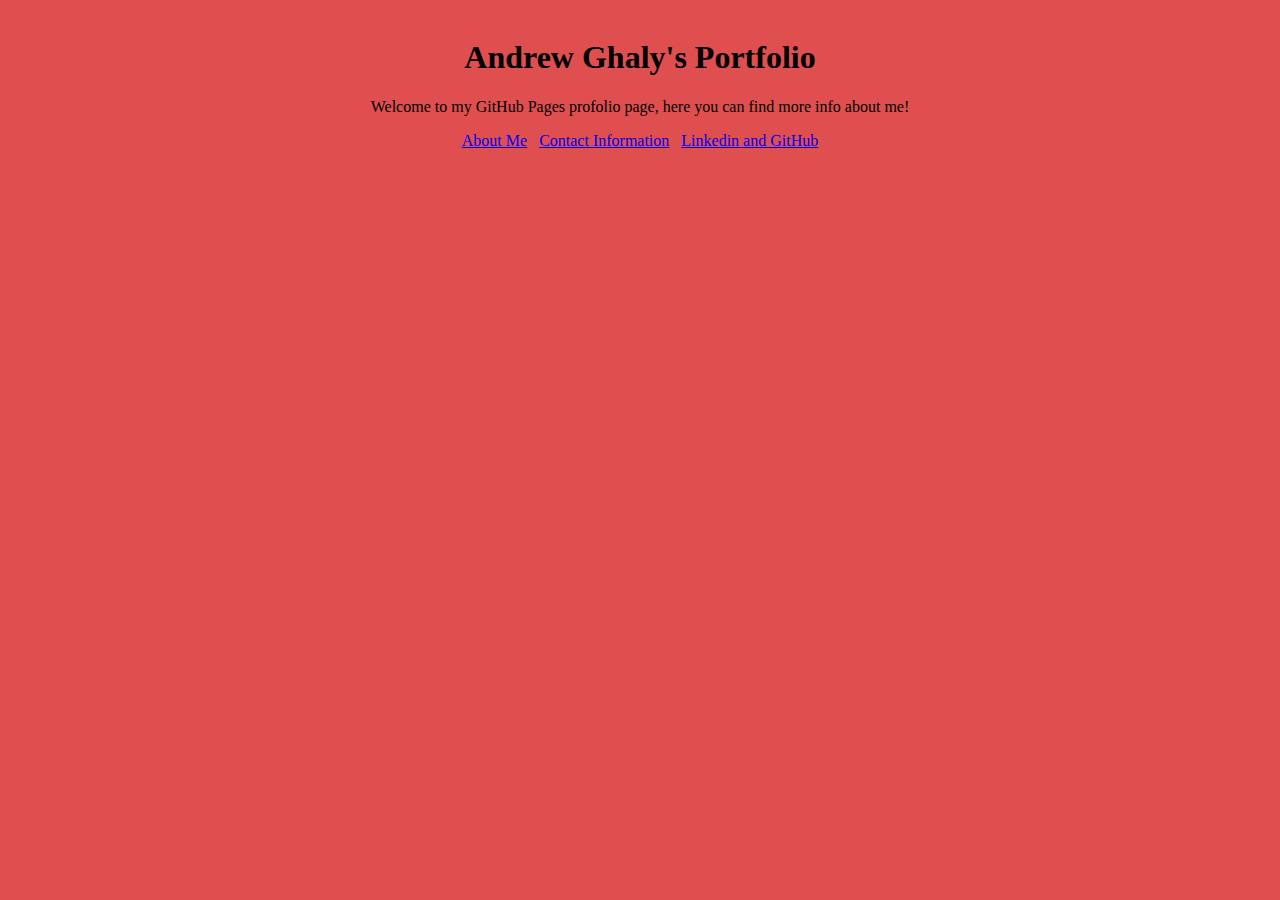
<file: index.html>
<html lang="en">
<head>
    <meta charset="UTF-8">
    <meta http-equiv="X-UA-Compatible" content="IE=edge">
    <meta name="viewport" content="width=device-width, initial-scale=1.0">
    <title>Andrew's Portfolio</title>
    <link rel="stylesheet" href="styles.css">
</head>
<body>
    &nbsp; &nbsp; &nbsp; &nbsp; &nbsp; &nbsp; &nbsp; &nbsp; &nbsp; &nbsp; &nbsp;
    <h1>Andrew Ghaly's Portfolio</h1>
    <p>Welcome to my GitHub Pages profolio page, here you can find more info about me!</p>
    <a href="/aboutme.html">About Me</a> &nbsp; <a href="/contact.html">Contact Information</a> &nbsp;  <a href="/works.html">Linkedin and GitHub</a>
</body>
</html>
</file>
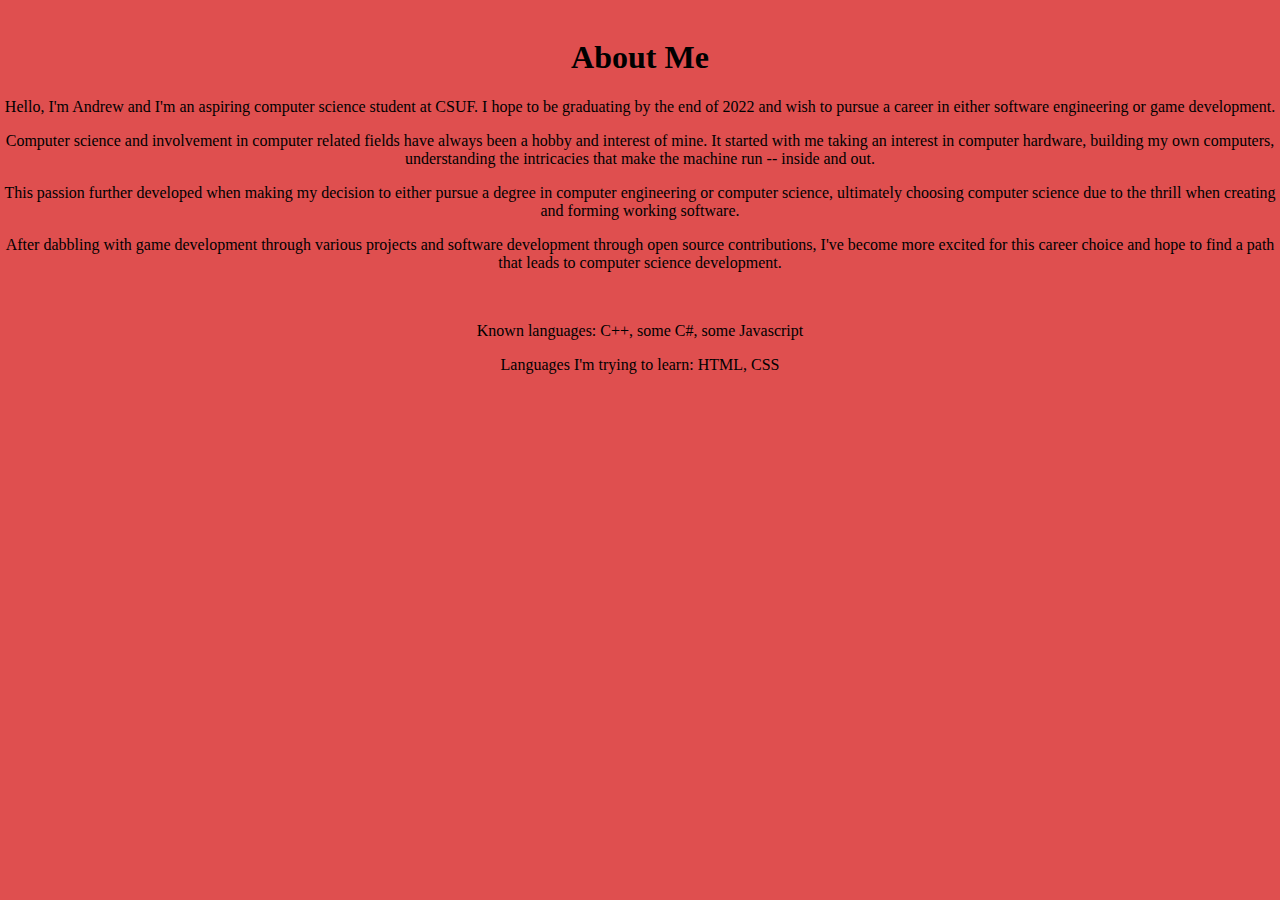
<file: aboutme.html>
<html lang="en">
<head>
    <meta charset="UTF-8">
    <meta http-equiv="X-UA-Compatible" content="IE=edge">
    <meta name="viewport" content="width=device-width, initial-scale=1.0">
    <title>Who is Andrew</title>
    <link rel="stylesheet" href="styles.css">
</head>
<body>
    &nbsp; &nbsp; &nbsp; &nbsp; &nbsp; &nbsp; &nbsp; &nbsp; &nbsp; &nbsp; &nbsp;
    <h1>About Me</h1>
    
    <p>Hello, I'm Andrew and I'm an aspiring computer science student at CSUF. I hope to be graduating by the end of 2022 and wish to pursue a career in either software engineering or game development.</p>
    <p>Computer science and involvement in computer related fields have always been a hobby and interest of mine. It started with me taking an interest in computer hardware, building my own computers, understanding the intricacies that make the machine run -- inside and out.</p>
    <p>This passion further developed when making my decision to either pursue a degree in computer engineering or computer science, ultimately choosing computer science due to the thrill when creating and forming working software.</p>
    <p>After dabbling with game development through various projects and software development through open source contributions, I've become more excited for this career choice and hope to find a path that leads to computer science development.</p>
    &nbsp;
    <p>Known languages: C++, some C#, some Javascript</p>
    <P>Languages I'm trying to learn: HTML, CSS</P>
</body>
</html>
</file>
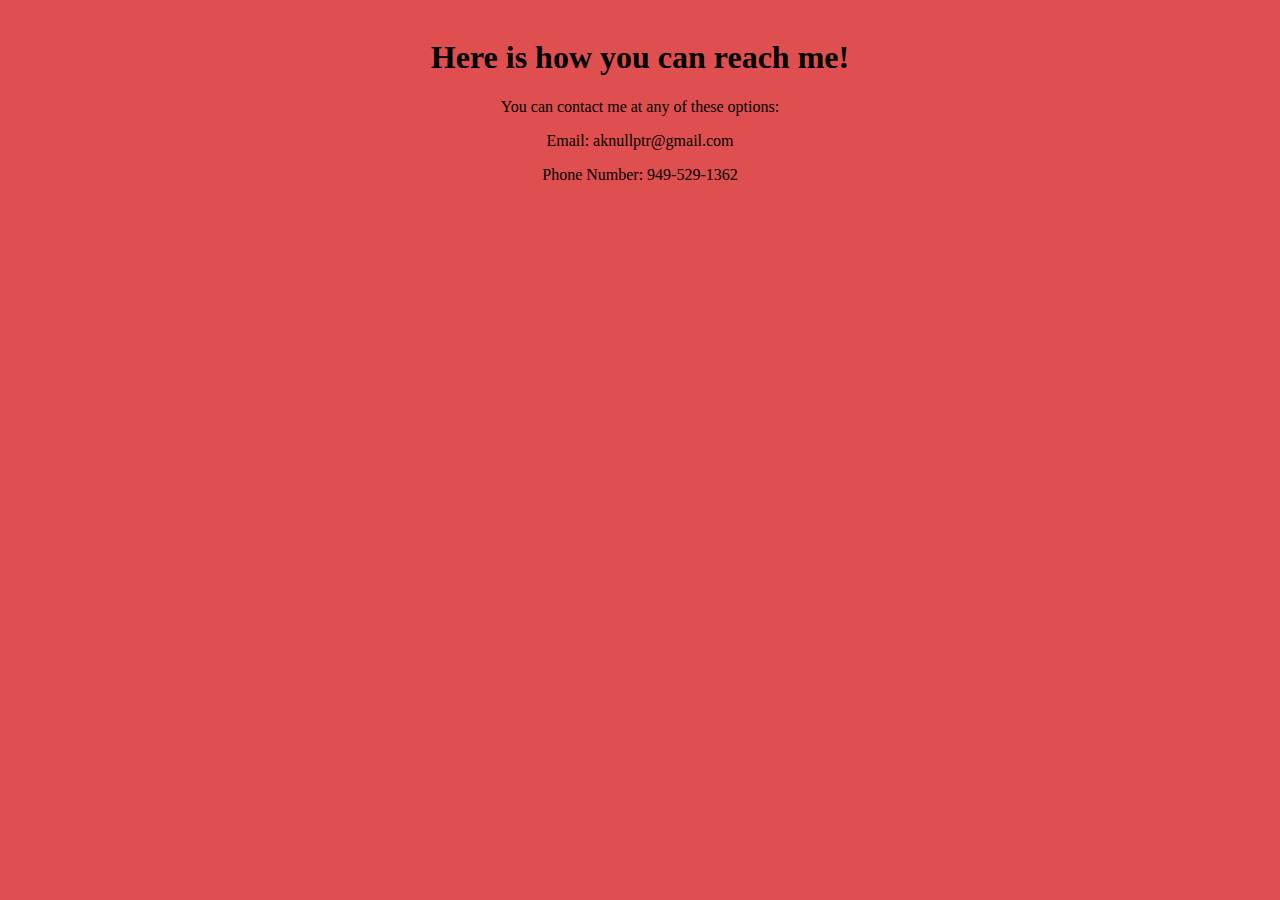
<file: contact.html>
<html lang="en">
<head>
    <meta charset="UTF-8">
    <meta http-equiv="X-UA-Compatible" content="IE=edge">
    <meta name="viewport" content="width=device-width, initial-scale=1.0">
    <title>How to reach me</title>
    <link rel="stylesheet" href="styles.css">
</head>
<body>
    &nbsp; &nbsp; &nbsp; &nbsp; &nbsp; &nbsp; &nbsp; &nbsp; &nbsp; &nbsp; &nbsp;
    <h1>Here is how you can reach me!</h1>
    <p>You can contact me at any of these options:</p>
    <p>Email: aknullptr@gmail.com</p>
    <p>Phone Number: 949-529-1362</p>
</body>
</html>
</file>
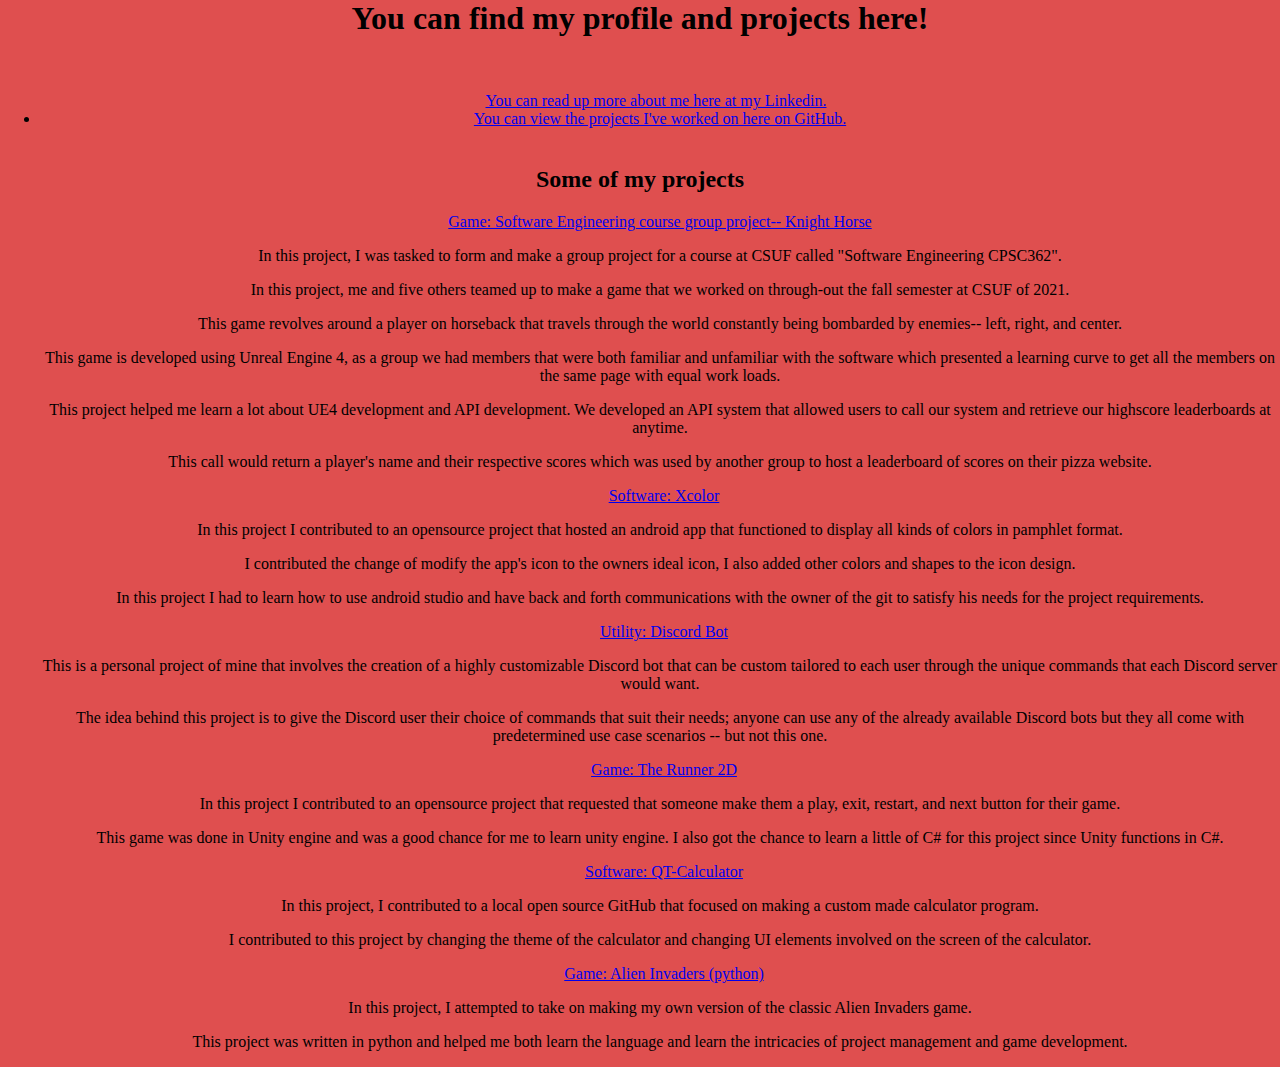
<file: works.html>
<html lang="en">
<head>
    <meta charset="UTF-8">
    <meta http-equiv="X-UA-Compatible" content="IE=edge">
    <meta name="viewport" content="width=device-width, initial-scale=1.0">
    <title>Andrew's Works</title>
    <link rel="stylesheet" href="styles.css">
</head>
<body>
    <h1>You can find my profile and projects here!</h1>
    &nbsp;
    <ul>
        <a href="https://www.linkedin.com/in/andrew-ghaly-33914121b/">You can read up more about me here at my Linkedin.</a>
        &nbsp;
        <li><a href="https://github.com/Paiz0?tab=repositories">You can view the projects I've worked on here on GitHub.</a></li>
        &nbsp;
        &nbsp;
    </ul>
    <h2>Some of my projects</h2>
    <ul>
        <a href="https://github.com/362-Project/CPSC362----KnightHorse">Game: Software Engineering course group project-- Knight Horse</a>
        <p>In this project, I was tasked to form and make a group project for a course at CSUF called "Software Engineering CPSC362".</p>
        <p>In this project, me and five others teamed up to make a game that we worked on through-out the fall semester at CSUF of 2021.</p>
        <p>This game revolves around a player on horseback that travels through the world constantly being bombarded by enemies-- left, right, and center. </p>
        <p>This game is developed using Unreal Engine 4, as a group we had members that were both familiar and unfamiliar with the software which presented a learning curve to get all the members on the same page with equal work loads. </p>
        <p>This project helped me learn a lot about UE4 development and API development. We developed an API system that allowed users to call our system and retrieve our highscore leaderboards at anytime. </p>
        <p>This call would return a player's name and their respective scores which was used by another group to host a leaderboard of scores on their pizza website.</p>
            &nbsp;
        <a href="https://github.com/Paiz0/Xcolor">Software: Xcolor</a>
        <p>In this project I contributed to an opensource project that hosted an android app that functioned to display all kinds of colors in pamphlet format. </p>
        <p>I contributed the change of modify the app's icon to the owners ideal icon, I also added other colors and shapes to the icon design.</p>
        <p>In this project I had to learn how to use android studio and have back and forth communications with the owner of the git to satisfy his needs for the project requirements.</p>
            &nbsp;
        <a href="https://github.com/Paiz0/HelperBot">Utility: Discord Bot</a>
        <p>This is a personal project of mine that involves the creation of a highly customizable Discord bot that can be custom tailored to each user through the unique commands that each Discord server would want. </p>
        <p>The idea behind this project is to give the Discord user their choice of commands that suit their needs; anyone can use any of the already available Discord bots but they all come with predetermined use case scenarios -- but not this one.</p>
            &nbsp;
        <a href="https://github.com/Paiz0/The_Runner_2D_Game">Game: The Runner 2D</a>
        <p>In this project I contributed to an opensource project that requested that someone make them a play, exit, restart, and next button for their game.</p>
        <p>This game was done in Unity engine and was a good chance for me to learn unity engine. I also got the chance to learn a little of C# for this project since Unity functions in C#.</p>
            &nbsp;
        <a href="https://github.com/Paiz0/Qt-calculator">Software: QT-Calculator</a>
        <p>In this project, I contributed to a local open source GitHub that focused on making a custom made calculator program.</p>
        <p>I contributed to this project by changing the theme of the calculator and changing UI elements involved on the screen of the calculator.</p>
            &nbsp;
        <a href="https://github.com/Paiz0/AlienInvaders">Game: Alien Invaders (python)</a>
        <p>In this project, I attempted to take on making my own version of the classic Alien Invaders game. </p>
        <p>This project was written in python and helped me both learn the language and learn the intricacies of project management and game development.</p>
    </ul>
</body>
</html>
</file>
<file: styles.css>
body{
    margin: 0;
    background: rgb(223, 79, 79);
    text-align: center;
}
</file>
